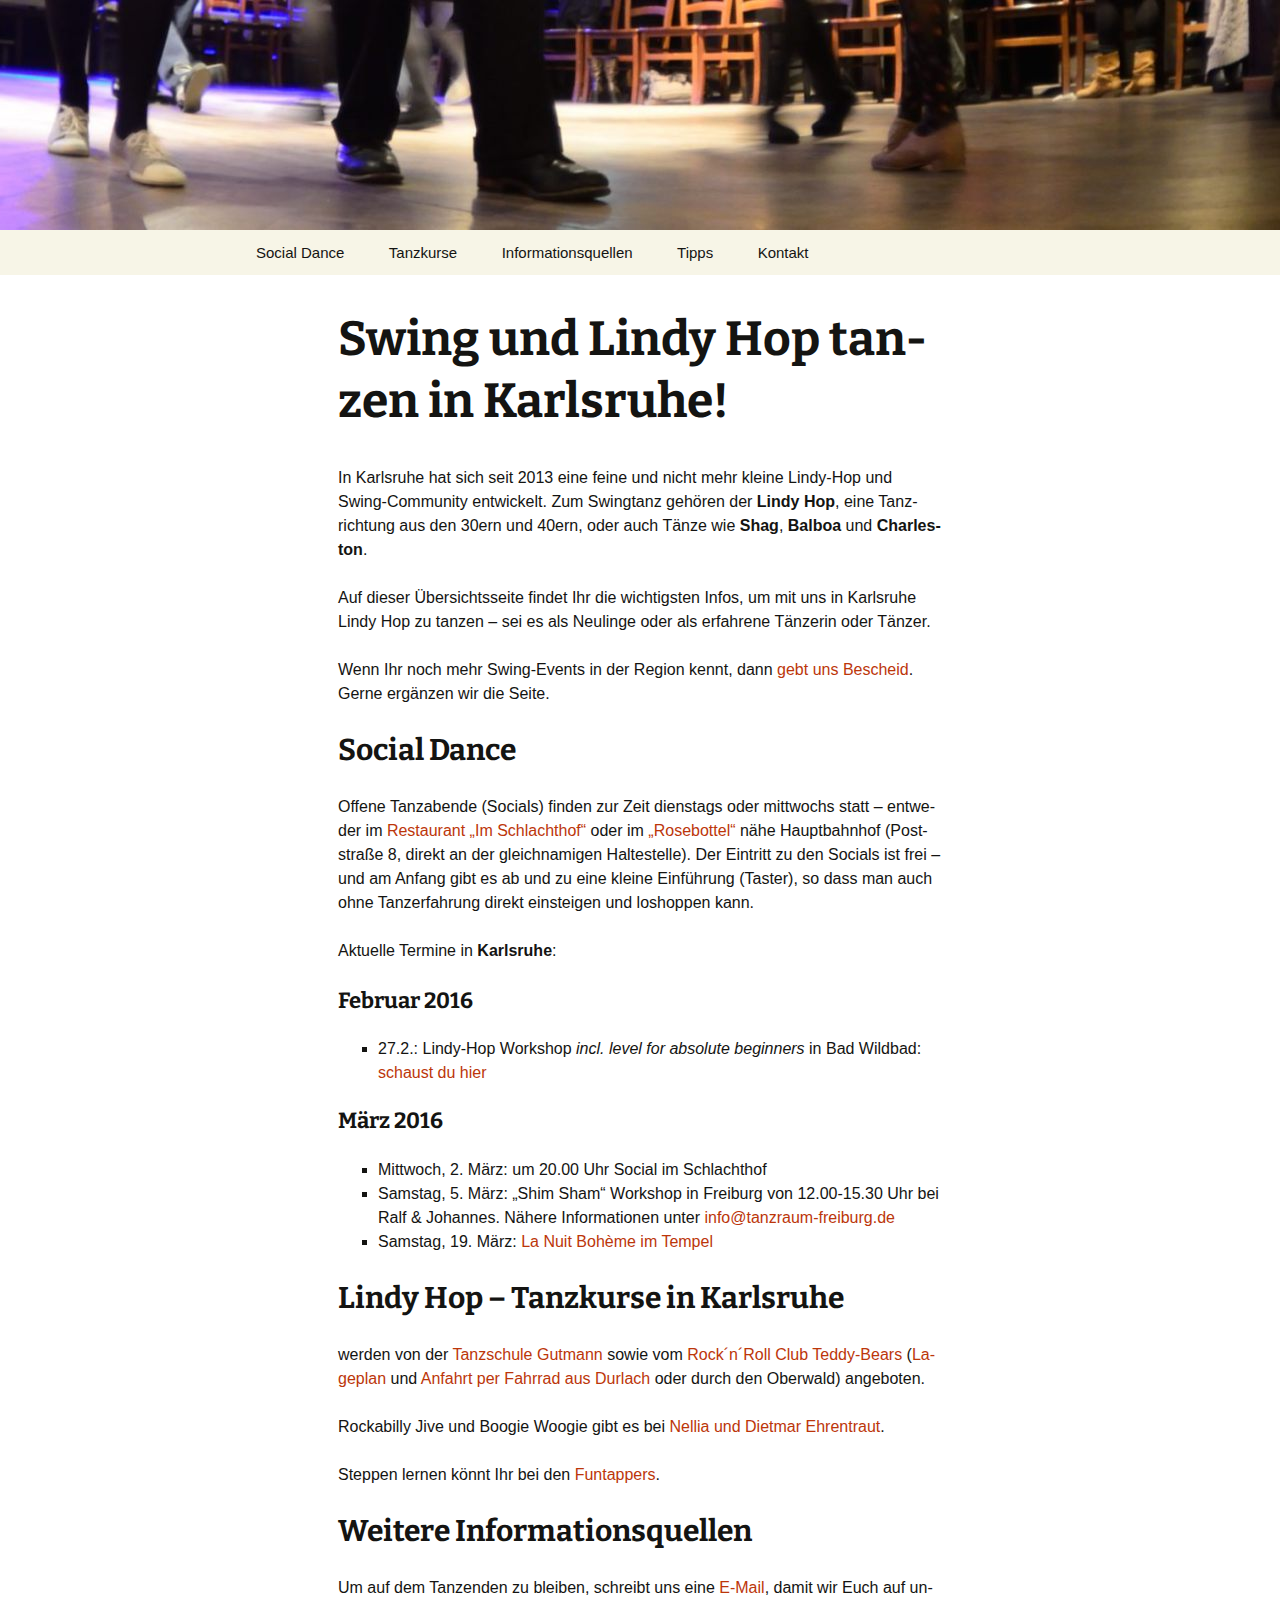
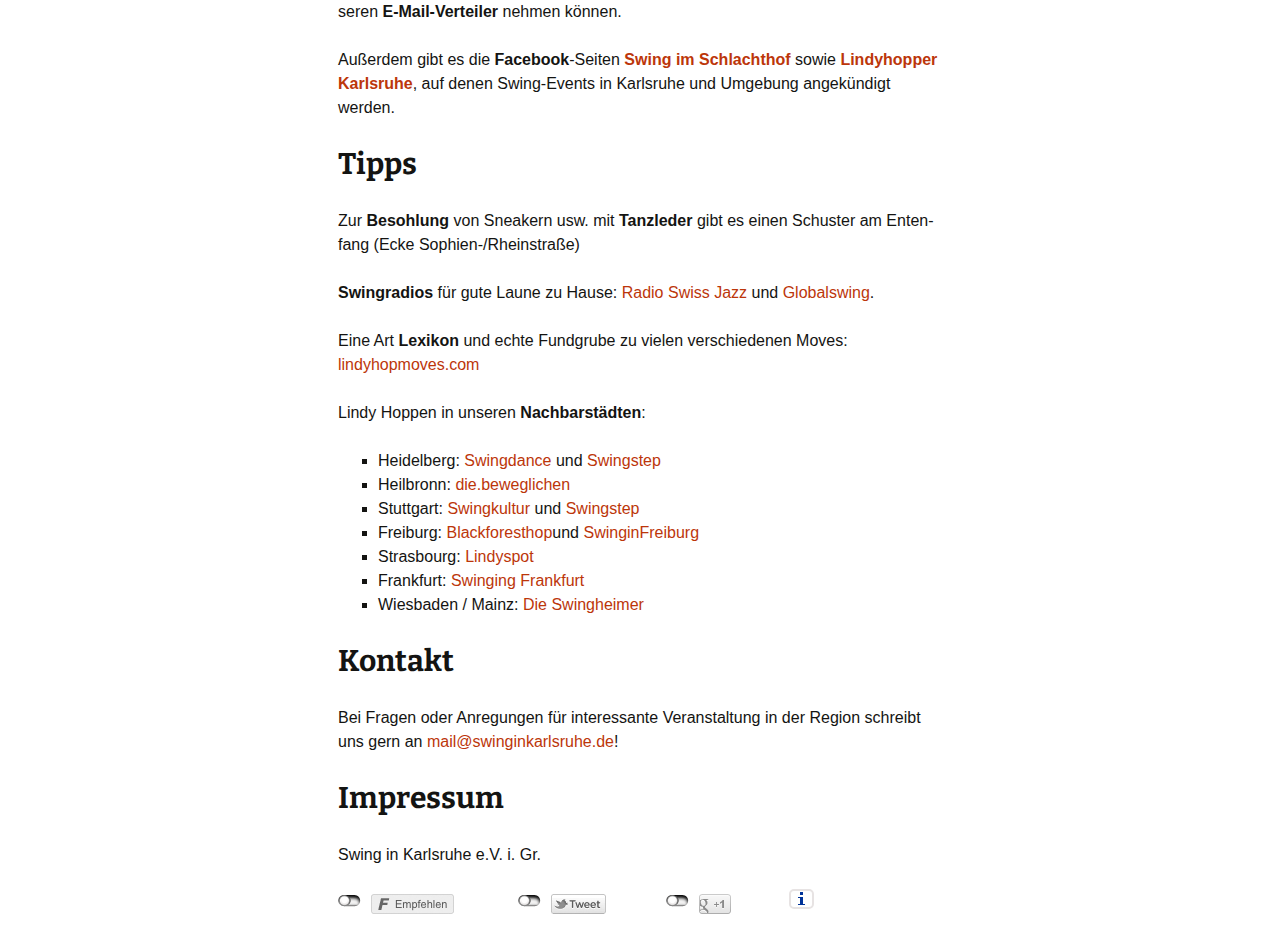
<file: index.html>
<?xml version="1.0"?>
<!DOCTYPE html>
<!--[if IE 7]>
<html class="ie ie7" lang="de-DE">
<![endif]-->
<!--[if IE 8]>
<html class="ie ie8" lang="de-DE">
<![endif]-->
<!--[if !(IE 7) & !(IE 8)]><!-->
<html lang="de-DE">
  <!--<![endif]-->
  <head>
    <!-- <link type="text/css" rel="stylesheet" href="/static/css/banner-styles.css"/> -->
    <link rel="icon" href="favicon.ico" type="image/x-icon"/>
    <meta charset="UTF-8"/>
    <meta name="viewport" content="width=device-width"/>

    <title>Swing in Karlsruhe</title>

    <link href='https://fonts.googleapis.com/css?family=Bitter:700&subset=latin,latin-ext' rel='stylesheet' type='text/css'>

    <link rel="stylesheet" href="style.css" type="text/css" media="all"/>

    <link rel="canonical" href="http://www.swinginkarlsruhe.de/"/>
    <link rel="shortlink" href="http://www.swinginkarlsruhe.de/"/>

    <!-- OpenGraph Tags (added by 2-Click Social Media Buttons) -->
    <meta property="og:site_name" content="Swing in Karlsruhe"/>
    <meta property="og:locale" content="de_DE"/>
    <meta property="og:locale:alternate" content="de_DE"/>
    <meta property="og:type" content="article"/>
    <meta property="og:title" content="Swing und Lindy Hop tanzen in Karlsruhe"/>
    <meta property="og:url" content="http://www.swinginkarlsruhe.de/"/>
    <!-- /OpenGraph Tags -->

    <style type="text/css">
      .site-header {
	      background: url(cropped-HFD_31011.jpg) no-repeat scroll top;
	      background-size: 1600px auto;
      }
      @media (max-width: 767px) {
	      .site-header {
		      background-size: 768px auto;
	      }
      }
      @media (max-width: 359px) {
	      .site-header {
		      background-size: 360px auto;
	      }
      }
	      .site-title,
      .site-description {
	      color: #dddcc1;
      }
    </style>
  </head>
  <body class="home page page-template-default single-author">

    <div id="page" class="hfeed site">
      <header class="site-header" role="banner">
	<a class="home-link" href="http://www.swinginkarlsruhe.de/" title="Swing in Karlsruhe" rel="home">
	  <h2 class="site-description"></h2>
	</a>
	<div id="navbar" class="navbar">
	  <nav id="site-navigation" class="navigation main-navigation" role="navigation">
	    <button class="menu-toggle">Men&#xFC;</button>
	    <a class="screen-reader-text skip-link" href="#content" title="Zum Inhalt springen">Zum Inhalt springen</a>
	    <div>
	      <ul class="nav-menu">
	        <!--
	        <li class="menu-item menu-item-type-custom menu-item-object-custom"><a href="#top">Home</a></li>
		-->
		<li class="menu-item menu-item-type-custom menu-item-object-custom"><a href="#social">Social Dance</a></li>
		<li class="menu-item menu-item-type-custom menu-item-object-custom"><a href="#kurse">Tanzkurse</a></li>
		<li class="menu-item menu-item-type-custom menu-item-object-custom"><a href="#news">Informationsquellen</a></li>
		<li class="menu-item menu-item-type-custom menu-item-object-custom"><a href="#tipps">Tipps</a></li>
		<li class="menu-item menu-item-type-custom menu-item-object-custom"><a href="#kontakt">Kontakt</a></li>
	      </ul>
	    </div>
	  </nav>
	</div>
      </header>

      <div id="main" class="site-main">
	<div id="primary" class="content-area">
          <div class="entry-content">
	    <h1 id="swing-und-lindy-hop-tanzen-in-karlsruhe">Swing und Lindy Hop tanzen in Karlsruhe!</h1>
<p>In Karlsruhe hat sich seit 2013 eine feine und nicht mehr kleine Lindy-Hop und Swing-Community entwickelt. Zum Swingtanz gehören der <strong>Lindy Hop</strong>, eine Tanzrichtung aus den 30ern und 40ern, oder auch Tänze wie <strong>Shag</strong>, <strong>Balboa</strong> und <strong>Charleston</strong>.</p>
<p>Auf dieser Übersichtsseite findet Ihr die wichtigsten Infos, um mit uns in Karlsruhe Lindy Hop zu tanzen – sei es als Neulinge oder als erfahrene Tänzerin oder Tänzer.</p>
<p>Wenn Ihr noch mehr Swing-Events in der Region kennt, dann <script type="text/javascript">
<!--
h='&#x73;&#x77;&#x69;&#110;&#x67;&#x69;&#110;&#x6b;&#x61;&#114;&#108;&#x73;&#114;&#x75;&#104;&#x65;&#46;&#100;&#x65;';a='&#64;';n='&#x6d;&#x61;&#x69;&#108;';e=n+a+h;
document.write('<a h'+'ref'+'="ma'+'ilto'+':'+e+'" clas'+'s="em' + 'ail">'+'&#x67;&#x65;&#98;&#116;&#32;&#x75;&#110;&#x73;&#32;&#66;&#x65;&#x73;&#x63;&#104;&#x65;&#x69;&#100;'+'<\/'+'a'+'>');
// -->
</script><noscript>&#x67;&#x65;&#98;&#116;&#32;&#x75;&#110;&#x73;&#32;&#66;&#x65;&#x73;&#x63;&#104;&#x65;&#x69;&#100;&#32;&#40;&#x6d;&#x61;&#x69;&#108;&#32;&#x61;&#116;&#32;&#x73;&#x77;&#x69;&#110;&#x67;&#x69;&#110;&#x6b;&#x61;&#114;&#108;&#x73;&#114;&#x75;&#104;&#x65;&#32;&#100;&#x6f;&#116;&#32;&#100;&#x65;&#x29;</noscript>. Gerne ergänzen wir die Seite.</p>
<h2 id="social">Social Dance</h2>
<p>Offene Tanzabende (Socials) finden zur Zeit dienstags oder mittwochs statt – entweder im <a href="http://www.imschlachthof.de/">Restaurant „Im Schlachthof“</a> oder im <a href="http://rosebottel.de/">„Rosebottel“</a> nähe Hauptbahnhof (Poststraße 8, direkt an der gleichnamigen Haltestelle). Der Eintritt zu den Socials ist frei – und am Anfang gibt es ab und zu eine kleine Einführung (Taster), so dass man auch ohne Tanzerfahrung direkt einsteigen und loshoppen kann.</p>
<p>Aktuelle Termine in <strong>Karlsruhe</strong>:</p>
<h3 id="februar-2016">Februar 2016</h3>
<ul>
<li>27.2.: Lindy-Hop Workshop <em>incl. level for absolute beginners</em> in Bad Wildbad: <a href="http://www.bad-wild-bad-hop.de/">schaust du hier</a></li>
</ul>
<h3 id="märz-2016">März 2016</h3>
<ul>
<li>Mittwoch, 2. März: um 20.00 Uhr Social im Schlachthof</li>
<li>Samstag, 5. März: „Shim Sham“ Workshop in Freiburg von 12.00-15.30 Uhr bei Ralf &amp; Johannes. Nähere Informationen unter <script type="text/javascript">
<!--
h='&#116;&#x61;&#110;&#122;&#114;&#x61;&#x75;&#x6d;&#x2d;&#102;&#114;&#x65;&#x69;&#98;&#x75;&#114;&#x67;&#46;&#100;&#x65;';a='&#64;';n='&#x69;&#110;&#102;&#x6f;';e=n+a+h;
document.write('<a h'+'ref'+'="ma'+'ilto'+':'+e+'" clas'+'s="em' + 'ail">'+e+'<\/'+'a'+'>');
// -->
</script><noscript>&#x69;&#110;&#102;&#x6f;&#32;&#x61;&#116;&#32;&#116;&#x61;&#110;&#122;&#114;&#x61;&#x75;&#x6d;&#x2d;&#102;&#114;&#x65;&#x69;&#98;&#x75;&#114;&#x67;&#32;&#100;&#x6f;&#116;&#32;&#100;&#x65;</noscript></li>
<li>Samstag, 19. März: <a href="http://www.kulturverein-tempel.de/index.php?id=679">La Nuit Bohème im Tempel</a></li>
</ul>
<h2 id="kurse">Lindy Hop – Tanzkurse in Karlsruhe</h2>
<p>werden von der <a href="http://www.tanzschule-gutmann.de/karlsruhe/tanzkurse/lindyhop">Tanzschule Gutmann</a> sowie vom <a href="https://sites.google.com/site/rocknrollclubteddybears/">Rock´n´Roll Club Teddy-Bears</a> (<a href="Lageplan-Teddybears.jpg">Lageplan</a> und <a href="https://www.google.de/maps/dir/Karlsruhe-Durlach/Oberwaldstadion/@48.9936582,8.440863,15z/data=!4m19!4m18!1m10!1m1!1s0x479708ed00de37c9:0x9da7cfeffb8d9c58!2m2!1d8.462622!2d49.002578!3m4!1m2!1d8.4456409!2d48.9850912!3s0x479708b09e683ba1:0xcfaae45eba762ac9!1m5!1m1!1s0x479708a57c6c1553:0xd1e1ba4e222f14ce!2m2!1d8.439018!2d48.98598!3e1">Anfahrt per Fahrrad aus Durlach</a> oder durch den Oberwald) angeboten.</p>
<p>Rockabilly Jive und Boogie Woogie gibt es bei <a href="http://www.nellia.de/">Nellia und Dietmar Ehrentraut</a>.</p>
<p>Steppen lernen könnt Ihr bei den <a href="http://www.funtappers.de/">Funtappers</a>.</p>
<h2 id="news">Weitere Informationsquellen</h2>
<p>Um auf dem Tanzenden zu bleiben, schreibt uns eine <script type="text/javascript">
<!--
h='&#x73;&#x77;&#x69;&#110;&#x67;&#x69;&#110;&#x6b;&#x61;&#114;&#108;&#x73;&#114;&#x75;&#104;&#x65;&#46;&#100;&#x65;';a='&#64;';n='&#x6d;&#x61;&#x69;&#108;';e=n+a+h;
document.write('<a h'+'ref'+'="ma'+'ilto'+':'+e+'" clas'+'s="em' + 'ail">'+'&#x45;&#x2d;&#x4d;&#x61;&#x69;&#108;'+'<\/'+'a'+'>');
// -->
</script><noscript>&#x45;&#x2d;&#x4d;&#x61;&#x69;&#108;&#32;&#40;&#x6d;&#x61;&#x69;&#108;&#32;&#x61;&#116;&#32;&#x73;&#x77;&#x69;&#110;&#x67;&#x69;&#110;&#x6b;&#x61;&#114;&#108;&#x73;&#114;&#x75;&#104;&#x65;&#32;&#100;&#x6f;&#116;&#32;&#100;&#x65;&#x29;</noscript>, damit wir Euch auf unseren <strong>E-Mail-Verteiler</strong> nehmen können.</p>
<p>Außerdem gibt es die <strong>Facebook</strong>-Seiten <a href="https://www.facebook.com/swingimschlachthof"><strong>Swing im Schlachthof</strong></a> sowie <a href="https://www.facebook.com/groups/352902798145785/"><strong>Lindyhopper Karlsruhe</strong></a>, auf denen Swing-Events in Karlsruhe und Umgebung angekündigt werden.</p>
<h2 id="tipps">Tipps</h2>
<p>Zur <strong>Besohlung</strong> von Sneakern usw. mit <strong>Tanzleder</strong> gibt es einen Schuster am Entenfang (Ecke Sophien-/Rheinstraße)</p>
<p><strong>Swingradios</strong> für gute Laune zu Hause: <a href="http://www.radioswissjazz.ch/de">Radio Swiss Jazz</a> und <a href="/http://www.gsb.fm/">Globalswing</a>.</p>
<p>Eine Art <strong>Lexikon</strong> und echte Fundgrube zu vielen verschiedenen Moves: <a href="http://lindyhopmoves.com/" title="Lindy-Lexikon">lindyhopmoves.com</a></p>
<p>Lindy Hoppen in unseren <strong>Nachbarstädten</strong>:</p>
<ul>
<li>Heidelberg: <a href="http://www.swingdance-heidelberg.de/kalender/">Swingdance</a> und <a href="http://swingstep.com/heidelberg/kalender/">Swingstep</a></li>
<li>Heilbronn: <a href="https://www.facebook.com/die.beweglichen">die.beweglichen</a></li>
<li>Stuttgart: <a href="http://www.swingkultur.de/kalender.html">Swingkultur</a> und <a href="http://swingstep.com/stuttgart/kalender/">Swingstep</a></li>
<li>Freiburg: <a href="http://blackforesthop.com/">Blackforesthop</a>und <a href="http://www.swinginfreiburg.de/">SwinginFreiburg</a></li>
<li>Strasbourg: <a href="http://lindyspot.fr/">Lindyspot</a></li>
<li>Frankfurt: <a href="http://www.swinging-frankfurt.de/">Swinging Frankfurt</a></li>
<li>Wiesbaden / Mainz: <a href="http://www.swinginwiesbaden.de/">Die Swingheimer</a></li>
</ul>
<h2 id="kontakt">Kontakt</h2>
<p>Bei Fragen oder Anregungen für interessante Veranstaltung in der Region schreibt uns gern an <script type="text/javascript">
<!--
h='&#x73;&#x77;&#x69;&#110;&#x67;&#x69;&#110;&#x6b;&#x61;&#114;&#108;&#x73;&#114;&#x75;&#104;&#x65;&#46;&#100;&#x65;';a='&#64;';n='&#x6d;&#x61;&#x69;&#108;';e=n+a+h;
document.write('<a h'+'ref'+'="ma'+'ilto'+':'+e+'" clas'+'s="em' + 'ail">'+e+'<\/'+'a'+'>');
// -->
</script><noscript>&#x6d;&#x61;&#x69;&#108;&#32;&#x61;&#116;&#32;&#x73;&#x77;&#x69;&#110;&#x67;&#x69;&#110;&#x6b;&#x61;&#114;&#108;&#x73;&#114;&#x75;&#104;&#x65;&#32;&#100;&#x6f;&#116;&#32;&#100;&#x65;</noscript>!</p>
<h2 id="impressum">Impressum</h2>
<p>Swing in Karlsruhe e.V. i. Gr.</p>

	    
	    <div id="socialshareprivacy"/>
	  </div>
        </div>
      </div>
    </div>

    <script type="text/javascript" src="https://code.jquery.com/jquery-1.12.1.min.js"></script>
    <script type='text/javascript' src='functions.js'></script>

    <script type="text/javascript" src="socialshareprivacy/jquery.socialshareprivacy.js"></script>
    <script type="text/javascript">
      jQuery(document).ready(function($){
	if($('#socialshareprivacy').length > 0){
	  $('#socialshareprivacy').socialSharePrivacy({
	    "css_path"  : "socialshareprivacy/socialshareprivacy.css",
	    "lang_path" : "socialshareprivacy/lang/",
	    "language"  : "de"
	  });
	}
      });
    </script>
  </body>
</html>
</file>
<file: style.css>
/*
Theme Name: Twenty Thirteen
Theme URI: https://wordpress.org/themes/twentythirteen/
Author: the WordPress team
Author URI: https://wordpress.org/
Description: The 2013 theme for WordPress takes us back to the blog, featuring a full range of post formats, each displayed beautifully in their own unique way. Design details abound, starting with a vibrant color scheme and matching header images, beautiful typography and icons, and a flexible layout that looks great on any device, big or small.
Version: 1.7
License: GNU General Public License v2 or later
License URI: http://www.gnu.org/licenses/gpl-2.0.html
Tags: black, brown, orange, tan, white, yellow, light, one-column, two-columns, right-sidebar, fluid-layout, responsive-layout, custom-header, custom-menu, editor-style, featured-images, microformats, post-formats, rtl-language-support, sticky-post, translation-ready, accessibility-ready
Text Domain: twentythirteen

This theme, like WordPress, is licensed under the GPL.
Use it to make something cool, have fun, and share what you've learned with others.
*/


/**
 * Table of Contents:
 *
 * 1.0 - Reset
 * 2.0 - Repeatable Patterns
 * 3.0 - Basic Structure
 * 4.0 - Header
 *   4.1 - Site Header
 *   4.2 - Navigation
 * 5.0 - Content
 *   5.1 - Entry Header
 *   5.2 - Entry Meta
 *   5.3 - Entry Content
 *   5.4 - Galleries
 *   5.5 - Post Formats
 *   5.6 - Attachments
 *   5.7 - Post/Paging Navigation
 *   5.8 - Author Bio
 *   5.9 - Archives
 *   5.10 - Search Results/No posts
 *   5.11 - 404
 *   5.12 - Comments
 *   5.13 - Multisite
 * 6.0 - Sidebar
 *   6.1 - Widgets
 * 7.0 - Footer
 * 8.0 - Media Queries
 * 9.0 - Print
 * ----------------------------------------------------------------------------
 */


/**
 * 1.0 Reset
 *
 * Modified from Normalize.css to provide cross-browser consistency and a smart
 * default styling of HTML elements.
 *
 * @see http://git.io/normalize
 * ----------------------------------------------------------------------------
 */

* {
	-webkit-box-sizing: border-box;
	-moz-box-sizing:    border-box;
	box-sizing:         border-box;
}

article,
aside,
details,
figcaption,
figure,
footer,
header,
nav,
section,
summary {
	display: block;
}

audio,
canvas,
video {
	display: inline-block;
}

audio:not([controls]) {
	display: none;
	height: 0;
}

[hidden] {
	display: none;
}

html {
	font-size: 100%;
	overflow-y: scroll;
	-webkit-text-size-adjust: 100%;
	-ms-text-size-adjust: 100%;
}

html,
button,
input,
select,
textarea {
	font-family: "Source Sans Pro", Helvetica, sans-serif;
}

body {
	color: #141412;
	line-height: 1.5;
	margin: 0;
}

a {
	color: #ca3c08;
	text-decoration: none;
}

a:visited {
	color: #ac0404;
}

a:focus {
	outline: thin dotted;
}

a:active,
a:hover {
	color: #ea9629;
	outline: 0;
}

a:hover {
	text-decoration: underline;
}

h1,
h2,
h3,
h4,
h5,
h6 {
	clear: both;
	font-family: Bitter, Georgia, serif;
	line-height: 1.3;
}

h1 {
	font-size: 48px;
	margin: 33px 0;
}

h2 {
	font-size: 30px;
	margin: 25px 0;
}

h3 {
	font-size: 22px;
	margin: 22px 0;
}

h4 {
	font-size: 20px;
	margin: 25px 0;
}

h5 {
	font-size: 18px;
	margin: 30px 0;
}

h6 {
	font-size: 16px;
	margin: 36px 0;
}

address {
	font-style: italic;
	margin: 0 0 24px;
}

abbr[title] {
	border-bottom: 1px dotted;
}

b,
strong {
	font-weight: bold;
}

dfn {
	font-style: italic;
}

mark {
	background: #ff0;
	color: #000;
}

p {
	margin: 0 0 24px;
}

code,
kbd,
pre,
samp {
	font-family: monospace, serif;
	font-size: 14px;
	-webkit-hyphens: none;
	-moz-hyphens:    none;
	-ms-hyphens:     none;
	hyphens:         none;
}

pre {
	background: #f5f5f5;
	color: #666;
	font-family: monospace;
	font-size: 14px;
	margin: 20px 0;
	overflow: auto;
	padding: 20px;
	white-space: pre;
	white-space: pre-wrap;
	word-wrap: break-word;
}

blockquote,
q {
	-webkit-hyphens: none;
	-moz-hyphens:    none;
	-ms-hyphens:     none;
	hyphens:         none;
	quotes: none;
}

blockquote:before,
blockquote:after,
q:before,
q:after {
	content: "";
	content: none;
}

blockquote {
	font-size: 18px;
	font-style: italic;
	font-weight: 300;
	margin: 24px 40px;
}

blockquote blockquote {
	margin-right: 0;
}

blockquote cite,
blockquote small {
	font-size: 14px;
	font-weight: normal;
	text-transform: uppercase;
}

blockquote em,
blockquote i {
	font-style: normal;
	font-weight: 300;
}

blockquote strong,
blockquote b {
	font-weight: 400;
}

small {
	font-size: smaller;
}

sub,
sup {
	font-size: 75%;
	line-height: 0;
	position: relative;
	vertical-align: baseline;
}

sup {
	top: -0.5em;
}

sub {
	bottom: -0.25em;
}

dl {
	margin: 0 20px;
}

dt {
	font-weight: bold;
}

dd {
	margin: 0 0 20px;
}

menu,
ol,
ul {
	margin: 16px 0;
	padding: 0 0 0 40px;
}

ul {
	list-style-type: square;
}

nav ul,
nav ol {
	list-style: none;
	list-style-image: none;
}

li > ul,
li > ol {
	margin: 0;
}

img {
	-ms-interpolation-mode: bicubic;
	border: 0;
	vertical-align: middle;
}

svg:not(:root) {
	overflow: hidden;
}

figure {
	margin: 0;
}

form {
	margin: 0;
}

fieldset {
	border: 1px solid #c0c0c0;
	margin: 0 2px;
	padding: 0.35em 0.625em 0.75em;
}

legend {
	border: 0;
	padding: 0;
	white-space: normal;
}

button,
input,
select,
textarea {
	font-size: 100%;
	margin: 0;
	max-width: 100%;
	vertical-align: baseline;
}

button,
input {
	line-height: normal;
}

button,
html input[type="button"],
input[type="reset"],
input[type="submit"] {
	-webkit-appearance: button;
	cursor: pointer;
}

button[disabled],
input[disabled] {
	cursor: default;
}

input[type="checkbox"],
input[type="radio"] {
	padding: 0;
}

input[type="search"] {
	-webkit-appearance: textfield;
	padding-right: 2px; /* Don't cut off the webkit search cancel button */
	width: 270px;
}

input[type="search"]::-webkit-search-decoration {
	-webkit-appearance: none;
}

button::-moz-focus-inner,
input::-moz-focus-inner {
	border: 0;
	padding: 0;
}

textarea {
	overflow: auto;
	vertical-align: top;
}

table {
	border-bottom: 1px solid #ededed;
	border-collapse: collapse;
	border-spacing: 0;
	font-size: 14px;
	line-height: 2;
	margin: 0 0 20px;
	width: 100%;
}

caption,
th,
td {
	font-weight: normal;
	text-align: left;
}

caption {
	font-size: 16px;
	margin: 20px 0;
}

th {
	font-weight: bold;
	text-transform: uppercase;
}

td {
	border-top: 1px solid #ededed;
	padding: 6px 10px 6px 0;
}

del {
	color: #333;
}

ins {
	background: #fff9c0;
	text-decoration: none;
}

hr {
	background: url(/web/20160226230301/http://www.swinginkarlsruhe.de/wp-content/themes/twentythirteen/images/dotted-line.png) repeat center top;
	background-size: 4px 4px;
	border: 0;
	height: 1px;
	margin: 0 0 24px;
}


/**
 * 2.0 Repeatable Patterns
 * ----------------------------------------------------------------------------
 */

.genericon:before,
.menu-toggle:after,
.featured-post:before,
.date a:before,
.entry-meta .author a:before,
.format-audio .entry-content:before,
.comments-link a:before,
.tags-links a:first-child:before,
.categories-links a:first-child:before,
.edit-link a:before,
.attachment .entry-title:before,
.attachment-meta:before,
.attachment-meta a:before,
.comment-awaiting-moderation:before,
.comment-reply-link:before,
.comment-reply-login:before,
.comment-reply-title small a:before,
.bypostauthor > .comment-body .fn:before,
.error404 .page-title:before {
	-webkit-font-smoothing: antialiased;
	display: inline-block;
	font: normal 16px/1 Genericons;
	vertical-align: text-bottom;
}

/* Clearing floats */
.clear:after,
.attachment .entry-header:after,
.site-footer .widget-area:after,
.entry-content:after,
.page-content:after,
.navigation:after,
.nav-links:after,
.gallery:after,
.comment-form-author:after,
.comment-form-email:after,
.comment-form-url:after,
.comment-body:after {
	clear: both;
}

.clear:before,
.clear:after,
.attachment .entry-header:before,
.attachment .entry-header:after,
.site-footer .widget-area:before,
.site-footer .widget-area:after,
.entry-content:before,
.entry-content:after,
.page-content:before,
.page-content:after,
.navigation:before,
.navigation:after,
.nav-links:before,
.nav-links:after,
.gallery:before,
.gallery:after,
.comment-form-author:before,
.comment-form-author:after,
.comment-form-email:before,
.comment-form-email:after,
.comment-form-url:before,
.comment-form-url:after,
.comment-body:before,
.comment-body:after {
	content: "";
	display: table;
}

/* Assistive text */
.screen-reader-text {
	clip: rect(1px, 1px, 1px, 1px);
	overflow: hidden;
	position: absolute !important;
	height: 1px;
	width: 1px;
}

.screen-reader-text:focus {
	background-color: #f1f1f1;
	border-radius: 3px;
	box-shadow: 0 0 2px 2px rgba(0, 0, 0, 0.6);
	clip: auto !important;
	color: #21759b;
	display: block;
	font-size: 14px;
	font-weight: bold;
	height: auto;
	line-height: normal;
	padding: 15px 23px 14px;
	position: absolute;
	left: 5px;
	top: 5px;
	text-decoration: none;
	width: auto;
	z-index: 100000; /* Above WP toolbar */
}

/* Form fields, general styles first. */
button,
input,
textarea {
	border: 2px solid #d4d0ba;
	font-family: inherit;
	padding: 5px;
}

input,
textarea {
	color: #141412;
}

input:focus,
textarea:focus {
	border: 2px solid #c3c0ab;
	outline: 0;
}

/* Buttons */
button,
input[type="submit"],
input[type="button"],
input[type="reset"] {
	background: #e05d22; /* Old browsers */
	background: -webkit-linear-gradient(top, #e05d22 0%, #d94412 100%); /* Chrome 10+, Safari 5.1+ */
	background:   linear-gradient(to bottom, #e05d22 0%, #d94412 100%); /* W3C */
	border: none;
	border-bottom: 3px solid #b93207;
	border-radius: 2px;
	color: #fff;
	display: inline-block;
	padding: 11px 24px 10px;
	text-decoration: none;
}

button:hover,
button:focus,
input[type="submit"]:hover,
input[type="button"]:hover,
input[type="reset"]:hover,
input[type="submit"]:focus,
input[type="button"]:focus,
input[type="reset"]:focus {
	background: #ed6a31; /* Old browsers */
	background: -webkit-linear-gradient(top, #ed6a31 0%, #e55627 100%); /* Chrome 10+, Safari 5.1+ */
	background:   linear-gradient(to bottom, #ed6a31 0%, #e55627 100%); /* W3C */
	outline: none;
}

button:active,
input[type="submit"]:active,
input[type="button"]:active,
input[type="reset"]:active {
	background: #d94412; /* Old browsers */
	background: -webkit-linear-gradient(top, #d94412 0%, #e05d22 100%); /* Chrome 10+, Safari 5.1+ */
	background:   linear-gradient(to bottom, #d94412 0%, #e05d22 100%); /* W3C */
	border: none;
	border-top: 3px solid #b93207;
	padding: 10px 24px 11px;
}

.post-password-required input[type="submit"] {
	padding: 7px 24px 4px;
	vertical-align: bottom;
}

.post-password-required input[type="submit"]:active {
	padding: 5px 24px 6px;
}

/* Placeholder text color -- selectors need to be separate to work. */
::-webkit-input-placeholder {
	color: #7d7b6d;
}

:-moz-placeholder {
	color: #7d7b6d;
}

::-moz-placeholder {
	color: #7d7b6d;
}

:-ms-input-placeholder {
	color: #7d7b6d;
}

/*
 * Responsive images
 *
 * Fluid images for posts, comments, and widgets
 */
.entry-content img,
.entry-summary img,
.comment-content img,
.widget img,
.wp-caption {
	max-width: 100%;
}

/* Make sure images with WordPress-added height and width attributes are scaled correctly. */
.entry-content img,
.entry-summary img,
.comment-content img[height],
img[class*="align"],
img[class*="wp-image-"],
img[class*="attachment-"] {
	height: auto;
}

img.size-full,
img.size-large,
img.wp-post-image {
	height: auto;
	max-width: 100%;
}

/* Make sure videos and embeds fit their containers. */
embed,
iframe,
object,
video {
	max-width: 100%;
}

/* Override the Twitter embed fixed width. */
.entry-content .twitter-tweet-rendered {
	max-width: 100% !important;
}

/* Images */
.alignleft {
	float: left;
}

.alignright {
	float: right;
}

.aligncenter {
	display: block;
	margin-left: auto;
	margin-right: auto;
}

figure.wp-caption.alignleft,
img.alignleft {
	margin: 5px 20px 5px 0;
}

.wp-caption.alignleft {
	margin: 5px 10px 5px 0;
}

figure.wp-caption.alignright,
img.alignright {
	margin: 5px 0 5px 20px;
}

.wp-caption.alignright {
	margin: 5px 0 5px 10px;
}

img.aligncenter {
	margin: 5px auto;
}

img.alignnone {
	margin: 5px 0;
}

.wp-caption .wp-caption-text,
.entry-caption,
.gallery-caption {
	color: #220e10;
	font-size: 18px;
	font-style: italic;
	font-weight: 300;
	margin: 0 0 24px;
}

div.wp-caption.alignright img[class*="wp-image-"] {
	float: right;
}

div.wp-caption.alignright .wp-caption-text {
	padding-left: 10px;
}

img.wp-smiley,
.rsswidget img {
	border: 0;
	border-radius: 0;
	box-shadow: none;
	margin-bottom: 0;
	margin-top: 0;
	padding: 0;
}

.wp-caption.alignleft + ul,
.wp-caption.alignleft + ol {
	list-style-position: inside;
}


/**
 * 3.0 Basic Structure
 * ----------------------------------------------------------------------------
 */

.site {
	background-color: #fff;
	border-left: 1px solid #f2f2f2;
	border-right: 1px solid #f2f2f2;
	margin: 0 auto;
	max-width: 1600px;
	width: 100%;
}

.site-main {
	position: relative;
}

.site-main .sidebar-container {
	height: 0;
	position: absolute;
	top: 40px;
	width: 100%;
	z-index: 1;
}

.site-main .sidebar-inner {
	margin: 0 auto;
	max-width: 1040px;
}


/**
 * 4.0 Header
 * ----------------------------------------------------------------------------
 */

/**
 * 4.1 Site Header
 * ----------------------------------------------------------------------------
 */

.site-header {
	position: relative;
}

.site-header .home-link {
	color: #141412;
	display: block;
	margin: 0 auto;
	max-width: 1080px;
	min-height: 230px;
	padding: 0 20px;
	text-decoration: none;
	width: 100%;
}

.site-header .site-title:hover {
	text-decoration: underline;
}

.site-title {
	font-size: 60px;
	font-weight: bold;
	line-height: 1;
	margin: 0;
	padding: 58px 0 10px;
}

.site-description {
	font: 300 italic 24px "Source Sans Pro", Helvetica, sans-serif;
	margin: 0;
}


/**
 * 4.2 Navigation
 * ----------------------------------------------------------------------------
 */

.main-navigation {
	clear: both;
	margin: 0 auto;
	/* max-width: 1080px; */
	max-width: 808px;
	min-height: 45px;
	position: relative;
}

ul.nav-menu,
div.nav-menu > ul {
	margin: 0;
	padding: 0 40px 0 0;
}

.nav-menu li {
	display: inline-block;
	position: relative;
}

.nav-menu li a {
	color: #141412;
	display: block;
	font-size: 15px;
	line-height: 1;
	padding: 15px 20px;
	text-decoration: none;
}

.nav-menu li:hover > a,
.nav-menu li a:hover,
.nav-menu li:focus > a,
.nav-menu li a:focus {
	background-color: #220e10;
	color: #fff;
}

.nav-menu .sub-menu,
.nav-menu .children {
	background-color: #220e10;
	border: 2px solid #f7f5e7;
	border-top: 0;
	padding: 0;
	position: absolute;
	left: -2px;
	z-index: 99999;
	height: 1px;
	width: 1px;
	overflow: hidden;
	clip: rect(1px, 1px, 1px, 1px);
}

.nav-menu .sub-menu ul,
.nav-menu .children ul {
	border-left: 0;
	left: 100%;
	top: 0;
}

ul.nav-menu ul a,
.nav-menu ul ul a {
	color: #fff;
	margin: 0;
	width: 200px;
}

ul.nav-menu ul a:hover,
.nav-menu ul ul a:hover,
ul.nav-menu ul a:focus,
.nav-menu ul ul a:focus {
	background-color: #db572f;
}

ul.nav-menu li:hover > ul,
.nav-menu ul li:hover > ul,
ul.nav-menu .focus > ul,
.nav-menu .focus > ul {
	clip: inherit;
	overflow: inherit;
	height: inherit;
	width: inherit;
}

.nav-menu .current_page_item > a,
.nav-menu .current_page_ancestor > a,
.nav-menu .current-menu-item > a,
.nav-menu .current-menu-ancestor > a {
	color: #bc360a;
	font-style: italic;
}

.menu-toggle {
	display: none;
}

/* Navbar */
.navbar {
	background-color: #f7f5e7;
	margin: 0 auto;
	max-width: 1600px;
	width: 100%;
}

.site-header .search-form {
	position: absolute;
	right: 20px;
	top: 1px;
}

.site-header .search-field {
	background-color: transparent;
	background-image: url(/web/20160226230301/http://www.swinginkarlsruhe.de/wp-content/themes/twentythirteen/images/search-icon.png);
	background-position: 5px center;
	background-repeat: no-repeat;
	background-size: 24px 24px;
	border: none;
	cursor: pointer;
	height: 37px;
	margin: 3px 0;
	padding: 0 0 0 34px;
	position: relative;
	-webkit-transition: width 400ms ease, background 400ms ease;
	transition:         width 400ms ease, background 400ms ease;
	width: 1px;
}

.site-header .search-field:focus {
	background-color: #fff;
	border: 2px solid #c3c0ab;
	cursor: text;
	outline: 0;
	width: 230px;
}


/**
 * 5.0 Content
 * ----------------------------------------------------------------------------
 */

.hentry {
	padding: 40px 0;
}

.entry-header,
.entry-content,
.entry-summary,
.entry-meta {
	margin: 0 auto;
	max-width: 604px;
	width: 100%;
}

.sidebar .entry-header,
.sidebar .entry-content,
.sidebar .entry-summary,
.sidebar .entry-meta {
	max-width: 1040px;
	padding: 0 376px 0 60px;
}


/**
 * 5.1 Entry Header
 * ----------------------------------------------------------------------------
 */

.sidebar .entry-header .entry-meta {
	padding: 0;
}

.entry-thumbnail img {
	display: block;
	margin: 0 auto 10px;
}

.entry-header {
	margin-bottom: 30px;
}

.entry-title {
	font-weight: normal;
	margin: 0 0 5px;
}

.entry-title a {
	color: #141412;
}

.entry-title a:hover {
	color: #ea9629;
}


/**
 * 5.2 Entry Meta
 * ----------------------------------------------------------------------------
 */

.entry-meta {
	clear: both;
	font-size: 14px;
}

.entry-meta a {
	color: #bc360a;
}

.entry-meta a:hover {
	color: #bc360a;
}

.entry-meta > span {
	margin-right: 20px;
}

.entry-meta > span:last-child {
	margin-right: 0;
}

.featured-post:before {
	content: "\f308";
	margin-right: 2px;
}

.entry-meta .date a:before {
	content: "\f303";
}

.comments-link a:before {
	content: "\f300";
	margin-right: 2px;
	position: relative;
	top: -1px;
}

.entry-meta .author a:before {
	content: "\f304";
	position: relative;
	top: -1px;
}

.categories-links a:first-child:before {
	content: "\f301";
}

.tags-links a:first-child:before {
	content: "\f302";
	position: relative;
	top: -1px;
}

.edit-link a:before {
	content: "\f411";
	position: relative;
	top: -1px;
}

.single-author .entry-meta .author,
.sticky.format-standard .entry-meta .date,
.sticky.format-audio .entry-meta .date,
.sticky.format-chat .entry-meta .date,
.sticky.format-image .entry-meta .date,
.sticky.format-gallery .entry-meta .date {
	display: none;
}


/**
 * 5.3 Entry Content
 * ----------------------------------------------------------------------------
 */

.entry-content {
	-webkit-hyphens: auto;
	-moz-hyphens:    auto;
	-ms-hyphens:     auto;
	hyphens:         auto;
	word-wrap: break-word;
}

.entry-content a,
.comment-content a {
	color: #bc360a;
}

.entry-content a:hover,
.comment-content a:hover {
	color: #ea9629;
}

.entry-content .more-link {
	white-space: nowrap;
}

.entry-content blockquote {
	font-size: 24px;
}

.entry-content blockquote cite,
.entry-content blockquote small {
	font-size: 16px;
}

.entry-content img.alignleft,
.entry-content .wp-caption.alignleft {
	margin-left: -60px;
}

.entry-content img.alignright,
.entry-content .wp-caption.alignright {
	margin-right: -60px;
}

footer.entry-meta {
	margin-top: 24px;
}

.format-standard footer.entry-meta {
	margin-top: 0;
}

/* Page links */
.page-links {
	clear: both;
	font-size: 16px;
	font-style: italic;
	font-weight: normal;
	line-height: 2.2;
	margin: 20px 0;
	text-transform: uppercase;
}

.page-links a,
.page-links > span {
	background: #fff;
	border: 1px solid #fff;
	padding: 5px 10px;
	text-decoration: none;
}

.format-status .entry-content .page-links a,
.format-gallery .entry-content .page-links a,
.format-chat .entry-content .page-links a,
.format-quote .entry-content .page-links a,
.page-links a {
	background: #e63f2a;
	border: 1px solid #e63f2a;
	color: #fff;
}

.format-gallery .entry-content .page-links a:hover,
.format-audio .entry-content .page-links a:hover,
.format-status .entry-content .page-links a:hover,
.format-video .entry-content .page-links a:hover,
.format-chat .entry-content .page-links a:hover,
.format-quote .entry-content .page-links a:hover,
.page-links a:hover {
	background: #fff;
	color: #e63f2a;
}

.format-status .entry-content .page-links > span,
.format-quote .entry-content .page-links > span {
	background: none;
}

.page-links .page-links-title {
	background: transparent;
	border: none;
	margin-right: 20px;
	padding: 0;
}

/* Mediaelements */
.hentry .mejs-mediaelement,
.hentry .mejs-container .mejs-controls {
	background: #220e10;
}

.hentry .mejs-controls .mejs-time-rail .mejs-time-loaded,
.hentry .mejs-controls .mejs-horizontal-volume-slider .mejs-horizontal-volume-current {
	background: #fff;
}

.hentry .mejs-controls .mejs-time-rail .mejs-time-current {
	background: #ea9629;
}

.hentry .mejs-controls .mejs-time-rail .mejs-time-total,
.hentry .mejs-controls .mejs-horizontal-volume-slider .mejs-horizontal-volume-total {
	background: #595959;
}

.hentry .mejs-controls .mejs-time-rail span,
.hentry .mejs-controls .mejs-horizontal-volume-slider .mejs-horizontal-volume-total,
.hentry .mejs-controls .mejs-horizontal-volume-slider .mejs-horizontal-volume-current {
	border-radius: 0;
}


/**
 * 5.4 Galleries
 * ----------------------------------------------------------------------------
 */

.gallery {
	margin-bottom: 20px;
	margin-left: -4px;
}

.gallery-item {
	float: left;
	margin: 0 4px 4px 0;
	overflow: hidden;
	position: relative;
}

.gallery-columns-1.gallery-size-medium,
.gallery-columns-1.gallery-size-thumbnail,
.gallery-columns-2.gallery-size-thumbnail,
.gallery-columns-3.gallery-size-thumbnail {
	display: table;
	margin: 0 auto 20px;
}

.gallery-columns-1 .gallery-item,
.gallery-columns-2 .gallery-item,
.gallery-columns-3 .gallery-item {
	text-align: center;
}

.gallery-columns-4 .gallery-item {
	max-width: 23%;
	max-width: -webkit-calc(25% - 4px);
	max-width:         calc(25% - 4px);
}

.gallery-columns-5 .gallery-item {
	max-width: 19%;
	max-width: -webkit-calc(20% - 4px);
	max-width:         calc(20% - 4px);
}

.gallery-columns-6 .gallery-item {
	max-width: 15%;
	max-width: -webkit-calc(16.7% - 4px);
	max-width:         calc(16.7% - 4px);
}

.gallery-columns-7 .gallery-item {
	max-width: 13%;
	max-width: -webkit-calc(14.28% - 4px);
	max-width:         calc(14.28% - 4px);
}

.gallery-columns-8 .gallery-item {
	max-width: 11%;
	max-width: -webkit-calc(12.5% - 4px);
	max-width:         calc(12.5% - 4px);
}

.gallery-columns-9 .gallery-item {
	max-width: 9%;
	max-width: -webkit-calc(11.1% - 4px);
	max-width:         calc(11.1% - 4px);
}

.gallery-columns-1 .gallery-item:nth-of-type(1n),
.gallery-columns-2 .gallery-item:nth-of-type(2n),
.gallery-columns-3 .gallery-item:nth-of-type(3n),
.gallery-columns-4 .gallery-item:nth-of-type(4n),
.gallery-columns-5 .gallery-item:nth-of-type(5n),
.gallery-columns-6 .gallery-item:nth-of-type(6n),
.gallery-columns-7 .gallery-item:nth-of-type(7n),
.gallery-columns-8 .gallery-item:nth-of-type(8n),
.gallery-columns-9 .gallery-item:nth-of-type(9n) {
	margin-right: 0;
}

.gallery-columns-1.gallery-size-medium figure.gallery-item:nth-of-type(1n+1),
.gallery-columns-1.gallery-size-thumbnail figure.gallery-item:nth-of-type(1n+1),
.gallery-columns-2.gallery-size-thumbnail figure.gallery-item:nth-of-type(2n+1),
.gallery-columns-3.gallery-size-thumbnail figure.gallery-item:nth-of-type(3n+1) {
	clear: left;
}

.gallery-caption {
	background-color: rgba(0, 0, 0, 0.7);
	box-sizing: border-box;
	color: #fff;
	font-size: 14px;
	line-height: 1.3;
	margin: 0;
	max-height: 50%;
	opacity: 0;
	padding: 2px 8px;
	position: absolute;
	bottom: 0;
	left: 0;
	text-align: left;
	-webkit-transition: opacity 400ms ease;
	transition:         opacity 400ms ease;
	width: 100%;
}

.gallery-caption:before {
	box-shadow: 0 -10px 15px #000 inset;
	content: "";
	height: 100%;
	min-height: 49px;
	position: absolute;
	left: 0;
	top: 0;
	width: 100%;
}

.gallery-item:hover .gallery-caption {
	opacity: 1;
}

.gallery-columns-7 .gallery-caption,
.gallery-columns-8 .gallery-caption,
.gallery-columns-9 .gallery-caption {
	display: none;
}


/**
 * 5.5 Post Formats
 * ----------------------------------------------------------------------------
 */

/* Aside */
.format-aside {
	background-color: #f7f5e7;
}

.blog .format-aside:first-of-type,
.single .format-aside:first-of-type,
.format-aside + .format-aside,
.format-aside + .format-link,
.format-link + .format-aside {
	box-shadow: inset 0 2px 2px rgba(173, 165, 105, 0.2);
}

.format-aside .entry-meta {
	margin-top: 0;
}

.format-aside blockquote {
	font-size: 100%;
	font-weight: normal;
}

.format-aside cite {
	font-size: 100%;
	text-transform: none;
}

.format-aside cite:before {
	content: "\2014";
	margin-right: 5px;
}

/* Audio */
.format-audio {
	background-color: #db572f;
}

.format-audio .entry-title {
	font-size: 28px;
	font-weight: bold;
}

.format-audio .entry-content:before {
	content: "\f109";
	float: left;
	font-size: 64px;
	position: relative;
	top: 4px;
}

.format-audio .entry-content a,
.format-audio .entry-meta a,
.format-audio .entry-content a:hover,
.format-audio .entry-meta a:hover {
	color: #fbfaf3;
}

.format-audio .audio-content {
	background: url(/web/20160226230301/http://www.swinginkarlsruhe.de/wp-content/themes/twentythirteen/images/dotted-line.png) repeat-y left top;
	background-size: 4px 4px;
	float: right;
	padding-left: 35px;
	width: 80%;
	width: -webkit-calc(100% - 85px);
	width:         calc(100% - 85px);
}

.format-audio .wp-audio-shortcode {
	height: 30px !important; /* Override mediaelement.js style */
	margin: 20px 0;
	max-width: 400px !important; /* Override mediaelement.js style */
}

.format-audio audio {
	max-width: 100% !important; /* Avoid player width overflow. */
}

/* Chat */
.format-chat {
	background-color: #eadaa6;
}

.format-chat .entry-title {
	font-size: 28px;
	font-weight: bold;
}

.format-chat .entry-meta a,
.format-chat .entry-content a {
	color: #722d19;
}

.format-chat .entry-meta .date a:before {
	content: "\f108";
	margin-right: 2px;
}

.format-chat .entry-meta .author {
	display: none;
}

.format-chat .chat {
	margin: 0;
}

.format-chat .chat .chat-timestamp {
	color: #722d19;
	float: right;
	font-size: 12px;
	font-weight: normal;
	margin: 5px 10px 0;
}

.format-chat .chat .fn {
	font-style: normal;
}

/* Gallery */
.format-gallery {
	background-color: #fbca3c;
}

.format-gallery .entry-header {
	margin-bottom: 15px;
}

.format-gallery .entry-title {
	font-size: 50px;
	font-weight: 400;
	margin: 0;
}

.format-gallery .entry-meta a,
.format-gallery .entry-content a {
	color: #722d19;
}

/* Image */
.format-image .entry-title {
	font-size: 28px;
	font-weight: bold;
}

.format-image .categories-links,
.format-image .tags-links {
	display: none;
}

/* Link */
.format-link {
	background-color: #f7f5e7;
}

.blog .format-link:first-of-type,
.single .format-link:first-of-type {
	box-shadow: inset 0 2px 2px rgba(173, 165, 105, 0.2);
}

.format-link .entry-header,
.format-link .entry-content p:last-child {
	margin-bottom: 0;
}

.format-link .entry-title {
	color: #ca3c08;
	display: inline;
	font: 300 italic 20px "Source Sans Pro", Helvetica, sans-serif;
	margin-right: 20px;
}

.format-link .entry-title a {
	color: #bc360a;
}

.format-link div.entry-meta {
	display: inline;
}

/* Standard */
.format-standard .wp-video,
.format-standard .wp-audio-shortcode,
.format-audio .wp-audio-shortcode,
.format-standard .video-player {
	margin-bottom: 24px;
}

/* Quote */
.format-quote {
	background-color: #210d10;
}

.format-quote .entry-content,
.format-quote .entry-meta {
	color: #f7f5e7;
}

.format-quote .entry-content blockquote {
	font-size: 28px;
	margin: 0;
}

.format-quote .entry-content a,
.format-quote .entry-meta a,
.format-quote .linked {
	color: #e63f2a;
}

.format-quote .entry-content cite a {
	border-bottom: 1px dotted #fff;
	color: #fff;
}

.format-quote .entry-content cite a:hover {
	text-decoration: none;
}

.format-quote blockquote small,
.format-quote blockquote cite {
	display: block;
	font-size: 16px;
}

.format-quote blockquote {
	font-style: italic;
	font-weight: 300;
	padding-left: 75px;
	position: relative;
}

.format-quote blockquote:before {
	content: '\201C';
	font-size: 140px;
	font-weight: 400;
	line-height: .8;
	padding-right: 25px;
	position: absolute;
	left: -15px;
	top: -3px;
}

.format-quote .entry-meta .author {
	display: none;
}

/* Status */
.format-status {
	background-color: #722d19;
	padding: 0;
}

.format-status .entry-content,
.format-status .entry-meta {
	padding-left: 35px;
	position: relative;
}

.format-status .entry-content a {
	color: #eadaa6;
}

.format-status .entry-meta a {
	color: #f7f5e7;
}

.sidebar .format-status .entry-content,
.sidebar .format-status .entry-meta {
	padding-left: 95px;
}

.format-status .entry-content:before,
.format-status .entry-meta:before {
	background: url(/web/20160226230301/http://www.swinginkarlsruhe.de/wp-content/themes/twentythirteen/images/dotted-line.png) repeat-y left bottom;
	background-size: 4px 4px;
	content: "";
	display: block;
	height: 100%;
	position: absolute;
	left: 10px;
	top: 0;
	width: 1px;
}

.sidebar .format-status .entry-content:before,
.sidebar .format-status .entry-meta:before {
	left: 70px;
}

.format-status .categories-links,
.format-status .tags-links {
	display: none;
}

/* Ensures the dots in the dot background are in lockstep. */
.format-status .entry-meta:before {
	background-position: left top;
}

.format-status .entry-content {
	color: #f7f5e7;
	font-size: 24px;
	font-style: italic;
	font-weight: 300;
	padding-bottom: 30px;
	padding-top: 40px;
	position: relative;
}

.format-status .entry-content p:first-child:before {
	background-color: rgba(0, 0, 0, 0.65);
	content: "";
	height: 3px;
	margin-top: 13px;
	position: absolute;
	left: 4px;
	width: 13px;
}

.sidebar .format-status .entry-content > p:first-child:before {
	left: 64px;
}

.format-status .entry-content p:last-child {
	margin-bottom: 0;
}

.format-status .entry-meta {
	margin-top: 0;
	padding-bottom: 40px;
}

.format-status .entry-meta .date a:before {
	content: "\f105";
}

/* Video */
.format-video {
	background-color: #db572f;
}

.format-video .entry-content a,
.format-video .entry-meta a,
.format-video .entry-content a:hover,
.format-video .entry-meta a:hover {
	color: #fbfaf3;
}

.format-video .entry-title {
	font-size: 50px;
	font-weight: 400;
}

.format-video .entry-meta {
	color: #220e10;
}


/**
 * 5.6 Attachments
 * ----------------------------------------------------------------------------
 */

.attachment .hentry {
	background-color: #e8e5ce;
	margin: 0;
	padding: 0;
}

.attachment .entry-header {
	margin-bottom: 0;
	max-width: 1040px;
	padding: 30px 0;
}

.attachment .entry-title {
	display: inline-block;
	float: left;
	font: 300 italic 30px "Source Sans Pro", Helvetica, sans-serif;
	margin: 0;
}

.attachment .entry-title:before {
	content: "\f416";
	font-size: 32px;
	margin-right: 10px;
}

.attachment .entry-meta {
	clear: none;
	color: inherit;
	float: right;
	max-width: 604px;
	padding: 9px 0 0;
	text-align: right;
}

.hentry.attachment:not(.image-attachment) .entry-meta {
	max-width: 104px;
}

.attachment footer.entry-meta {
	display: none;
}

.attachment-meta:before {
	content: "\f307";
}

.full-size-link a:before {
	content: "\f402";
}

.full-size-link:before {
	content: none;
}

.attachment .entry-meta a,
.attachment .entry-meta .edit-link:before,
.attachment .full-size-link:before {
	color: #ca3c08;
}

.attachment .entry-content {
	background-color: #fff;
	max-width: 100%;
	padding: 40px 0;
}

.image-navigation {
	margin: 0 auto;
	max-width: 1040px;
	position: relative;
}

.image-navigation a:hover {
	text-decoration: none;
}

.image-navigation .nav-previous,
.image-navigation .nav-next {
	position: absolute;
	top: 50px;
}

.image-navigation .nav-previous {
	left: 0;
}

.image-navigation .nav-next {
	right: 0;
}

.image-navigation .meta-nav {
	font-size: 32px;
	font-weight: 300;
	vertical-align: -4px;
}

.attachment .entry-attachment,
.attachment .type-attachment p {
	margin: 0 auto;
	max-width: 724px;
	text-align: center;
}

.attachment .entry-attachment .attachment {
	display: inline-block;
}

.attachment .entry-caption {
	text-align: left;
}

.attachment .entry-description {
	margin: 20px auto 0;
	max-width: 604px;
}

.attachment .entry-caption p:last-child,
.attachment .entry-description p:last-child {
	margin: 0;
}

.attachment .site-main .sidebar-container {
	display: none;
}

.attachment .entry-content .mejs-audio {
	max-width: 400px;
	margin: 0 auto;
}

.attachment .entry-content .wp-video {
	margin: 0 auto;
}

.attachment .entry-content .mejs-container {
	margin-bottom: 24px;
}

/**
 * 5.7 Post/Paging Navigation
 * ----------------------------------------------------------------------------
 */

.navigation .nav-previous {
	float: left;
}

.navigation .nav-next {
	float: right;
}

.navigation a {
	color: #bc360a;
}

.navigation a:hover {
	color: #ea9629;
	text-decoration: none;
}

.paging-navigation {
	background-color: #e8e5ce;
	padding: 40px 0;
}

.paging-navigation .nav-links {
	margin: 0 auto;
	max-width: 604px;
	width: 100%;
}

.sidebar .paging-navigation .nav-links {
	max-width: 1040px;
	padding: 0 376px 0 60px;
}

.paging-navigation .nav-next {
	padding: 13px 0;
}

.paging-navigation a {
	font-size: 22px;
	font-style: italic;
	font-weight: 300;
}

.paging-navigation .meta-nav {
	background-color: #e63f2a;
	border-radius: 50%;
	color: #fff;
	display: inline-block;
	font-size: 26px;
	padding: 3px 0 8px;
	text-align: center;
	width: 50px;
}

.paging-navigation .nav-previous .meta-nav {
	margin-right: 10px;
	padding: 17px 0 23px;
	width: 80px;
}

.paging-navigation .nav-next .meta-nav {
	margin-left: 10px;
}

.paging-navigation a:hover .meta-nav {
	background-color: #ea9629;
	text-decoration: none;
}

.post-navigation {
	background-color: #fff;
	color: #ca3c08;
	font-size: 20px;
	font-style: italic;
	font-weight: 300;
	padding: 20px 0;
}

.post-navigation .nav-links {
	margin: 0 auto;
	max-width: 1040px;
}

.sidebar .post-navigation .nav-links {
	padding: 0 376px 0 60px;
}

.post-navigation a[rel="next"] {
	float: right;
	text-align: right;
}


/**
 * 5.8 Author Bio
 * ----------------------------------------------------------------------------
 */

.author-info {
	margin: 0 auto;
	max-width: 604px;
	padding: 30px 0 10px;
	text-align: left; /* gallery & video post formats */
	width: 100%;
}

.author.sidebar .author-info {
	max-width: 1040px;
	padding: 30px 376px 10px 60px;
}

.single .author-info {
	padding: 50px 0 0;
}

.author-avatar .avatar {
	float: left;
	margin: 0 30px 30px 0;
}

.single-format-status .author-description {
	color: #f7f5e7;
}

.author-description .author-title {
	clear: none;
	font: 300 italic 20px "Source Sans Pro", Helvetica, sans-serif;
	margin: 0 0 8px;
}

.author-link {
	color: #ca3c08;
	margin-left: 2px;
}

.author.archive .author-link {
	display: none;
}


/**
 * 5.9 Archives
 * ----------------------------------------------------------------------------
 */

.archive-header {
	background-color: #e8e5ce;
}

.archive-title,
.archive-meta {
	font: 300 italic 30px "Source Sans Pro", Helvetica, sans-serif;
	margin: 0 auto;
	max-width: 1040px;
	padding: 30px 0;
	width: 100%;
}

.archive-meta {
	font-size: 16px;
	font-style: normal;
	font-weight: normal;
	margin-top: -15px;
	padding: 0 0 11px;
}

.sidebar .archive-meta {
	padding-right: 316px;
}


/**
 * 5.10 Search Results/No posts
 * ----------------------------------------------------------------------------
 */

.page-header {
	background-color: #e8e5ce;
}

.page-title {
	font: 300 italic 30px "Source Sans Pro", Helvetica, sans-serif;
	margin: 0 auto;
	max-width: 1040px;
	padding: 30px 0;
	width: 100%;
}

.page-content {
	margin: 0 auto;
	max-width: 604px;
	padding: 40px 0;
	width: 100%;
}

.sidebar .page-content {
	margin: 0 auto;
	max-width: 1040px;
	padding: 40px 376px 40px 60px;
}


/**
 * 5.11 404
 * ----------------------------------------------------------------------------
 */

.error404 .page-header {
	background-color: #fff;
}

.error404 .page-title {
	line-height: 0.6;
	margin: 0;
	padding: 300px;
	position: relative;
	text-align: center;
	width: auto;
}

.error404 .page-title:before {
	color: #e8e5ce;
	content: "\f423";
	font-size: 964px;
	line-height: 0.6;
	overflow: hidden;
	position: absolute;
	left: 7px;
	top: 28px;
}

.error404 .page-wrapper {
	background-color: #e8e5ce;
}

.error404 .page-header,
.error404 .page-content {
	margin: 0 auto;
	max-width: 1040px;
	padding-bottom: 40px;
	width: 100%;
}


/**
 * 5.12 Comments
 * ----------------------------------------------------------------------------
 */

.comments-title,
.comment-list,
.comment-reply-title,
.must-log-in,
.comment-respond .comment-form,
.comment-respond iframe {
	display: block;
	margin-left: auto;
	margin-right: auto;
	max-width: 604px;
	width: 100%;
}

.sidebar .comments-title,
.sidebar .comment-list,
.sidebar .must-log-in,
.sidebar .comment-reply-title,
.sidebar .comment-navigation,
.sidebar .comment-respond .comment-form {
	max-width: 1040px;
	padding-left: 60px;
	padding-right: 376px;
}

.comments-title {
	font: 300 italic 28px "Source Sans Pro", Helvetica, sans-serif;
}

.comment-list,
.comment-list .children {
	list-style-type: none;
	padding: 0;
}

.comment-list .children {
	margin-left: 20px;
}

.comment-list > li:after,
.comment-list .children > li:before {
	background: url(/web/20160226230301/http://www.swinginkarlsruhe.de/wp-content/themes/twentythirteen/images/dotted-line.png) repeat left top;
	background-size: 4px 4px;
	content: "";
	display: block;
	height: 1px;
	width: 100%;
}

.comment-list > li:last-child:after {
	display: none;
}

.comment-body {
	padding: 24px 0;
	position: relative;
}

.comment-author {
	float: left;
	max-width: 74px;
}

.comment-author .avatar {
	display: block;
	margin-bottom: 10px;
}

.comment-author .fn {
	word-wrap: break-word;
}

.comment-author .fn,
.comment-author .url,
.comment-reply-link,
.comment-reply-login {
	color: #bc360a;
	font-size: 14px;
	font-style: normal;
	font-weight: normal;
}

.says {
	display: none;
}

.no-avatars .comment-author {
	margin: 0 0 5px;
	max-width: 100%;
	position: relative;
}

.no-avatars .comment-metadata,
.no-avatars .comment-content,
.no-avatars .comment-list .reply {
	width: 100%;
}

.bypostauthor > .comment-body .fn:before {
	content: "\f408";
	vertical-align: text-top;
}

.comment-list .edit-link {
	margin-left: 20px;
}

.comment-metadata,
.comment-awaiting-moderation,
.comment-content,
.comment-list .reply {
	float: right;
	width: 79%;
	width: -webkit-calc(100% - 124px);
	width:         calc(100% - 124px);
	word-wrap: break-word;
}

.comment-meta,
.comment-meta a {
	color: #a2a2a2;
	font-size: 13px;
}

.comment-meta a:hover {
	color: #ea9629;
}

.comment-metadata {
	margin-bottom: 20px;
}

.ping-meta {
	color: #a2a2a2;
	font-size: 13px;
	line-height: 2;
}

.comment-awaiting-moderation {
	color: #a2a2a2;
}

.comment-awaiting-moderation:before {
	content: "\f414";
	margin-right: 5px;
	position: relative;
	top: -2px;
}

.comment-reply-link:before,
.comment-reply-login:before {
	content: "\f412";
	margin-right: 3px;
}

/* Comment form */
.comment-respond {
	background-color: #f7f5e7;
	padding: 30px 0;
}

.comment .comment-respond {
	margin-bottom: 20px;
	padding: 20px;
}

.comment-reply-title {
	font: 300 italic 28px "Source Sans Pro", Helvetica, sans-serif;
}

.comment-reply-title small a {
	color: #131310;
	display: inline-block;
	float: right;
	height: 16px;
	overflow: hidden;
	width: 16px;
}

.comment-reply-title small a:hover {
	color: #ed331c;
	text-decoration: none;
}

.comment-reply-title small a:before {
	content: "\f406";
	vertical-align: top;
}

.sidebar .comment-list .comment-reply-title,
.sidebar .comment-list .comment-respond .comment-form {
	padding: 0;
}

.comment-form .comment-notes {
	margin-bottom: 15px;
}

.comment-form .comment-form-author,
.comment-form .comment-form-email,
.comment-form .comment-form-url {
	margin-bottom: 8px;
}

.comment-form [for="author"],
.comment-form [for="email"],
.comment-form [for="url"],
.comment-form [for="comment"] {
	float: left;
	padding: 5px 0;
	width: 120px;
}

.comment-form .required {
	color: #ed331c;
}

.comment-form input[type="text"],
.comment-form input[type="email"],
.comment-form input[type="url"] {
	max-width: 270px;
	width: 60%;
}

.comment-form textarea {
	width: 100%;
}

.form-allowed-tags,
.form-allowed-tags code {
	color: #686758;
	font-size: 12px;
}

.form-allowed-tags code {
	font-size: 10px;
	margin-left: 3px;
}

.comment-list .pingback,
.comment-list .trackback {
	padding-top: 24px;
}

.comment-navigation {
	font-size: 20px;
	font-style: italic;
	font-weight: 300;
	margin: 0 auto;
	max-width: 604px;
	padding: 20px 0 30px;
	width: 100%;
}

.no-comments {
	background-color: #f7f5e7;
	font-size: 20px;
	font-style: italic;
	font-weight: 300;
	margin: 0;
	padding: 40px 0;
	text-align: center;
}

.sidebar .no-comments {
	padding-left: 60px;
	padding-right: 376px;
}


/**
 * 5.13 Multisite
 * ----------------------------------------------------------------------------
 */

.site-main .mu_register {
	margin: 0 auto;
	max-width: 604px;
	width: 100%;
}

.mu_alert {
	margin-top: 25px;
}

.site-main .mu_register input[type="submit"],
.site-main .mu_register #blog_title,
.site-main .mu_register #user_email,
.site-main .mu_register #blogname,
.site-main .mu_register #user_name {
	font-size: inherit;
	width: 270px;
}

.site-main .mu_register input[type="submit"] {
	width: auto;
}


/**
 * 6.0 Sidebar
 * ----------------------------------------------------------------------------
 */

.site-main .widget-area {
	float: right;
	width: 300px;
}


/**
 * 6.1 Widgets
 * ----------------------------------------------------------------------------
 */

.widget {
	background-color: rgba(247, 245, 231, 0.7);
	font-size: 14px;
	-webkit-hyphens: auto;
	-moz-hyphens:    auto;
	-ms-hyphens:     auto;
	hyphens:         auto;
	margin: 0 0 24px;
	padding: 20px;
	word-wrap: break-word;
}

.widget .widget-title {
	font: 300 italic 20px "Source Sans Pro", Helvetica, sans-serif;
	margin: 0 0 10px;
}

.widget ul,
.widget ol {
	list-style-type: none;
	margin: 0;
	padding: 0;
}

.widget li {
	padding: 5px 0;
}

.widget .children li:last-child {
	padding-bottom: 0;
}

.widget li > ul,
.widget li > ol {
	margin-left: 20px;
}

.widget a {
	color: #bc360a;
}

.widget a:hover {
	color: #ea9629;
}

/* Search widget */
.search-form .search-submit {
	display: none;
}

/* RSS Widget */
.widget_rss .rss-date {
	display: block;
}

.widget_rss .rss-date,
.widget_rss li > cite {
	color: #a2a2a2;
}

/* Calendar Widget */
.widget_calendar table,
.widget_calendar td {
	border: 0;
	border-collapse: separate;
	border-spacing: 1px;
}

.widget_calendar caption {
	font-size: 14px;
	margin: 0;
}

.widget_calendar th,
.widget_calendar td {
	padding: 0;
	text-align: center;
}

.widget_calendar a {
	display: block;
}

.widget_calendar a:hover {
	background-color: rgba(0, 0, 0, 0.15);
}

.widget_calendar tbody td {
	background-color: rgba(255, 255, 255, 0.5);
}

.site-footer .widget_calendar tbody td {
	background-color: rgba(255, 255, 255, 0.05);
}

.widget_calendar tbody .pad, .site-footer .widget_calendar tbody .pad {
	background-color: transparent;
}


/**
 * 7.0 Footer
 * ----------------------------------------------------------------------------
 */

.site-footer {
	background-color: #e8e5ce;
	color: #686758;
	font-size: 14px;
	text-align: center;
}

.site-footer .widget-area,
.sidebar .site-footer {
	text-align: left;
}

.site-footer a {
	color: #686758;
}

.site-footer .sidebar-container {
	background-color: #220e10;
	padding: 20px 0;
}

.site-footer .widget-area {
	margin: 0 auto;
	max-width: 1040px;
	width: 100%;
}

.sidebar .site-footer .widget-area {
	max-width: 724px;
	position: relative;
	left: -158px;
}

.site-footer .widget {
	background: transparent;
	color: #fff;
	float: left;
	margin-right: 20px;
	width: 245px;
}

.sidebar .site-footer .widget {
	width: 228px;
}

.sidebar .site-footer .widget:nth-of-type(4),
.sidebar .site-footer .widget:nth-of-type(3) {
	margin-right: 0;
}

.site-footer .widget a {
	color: #e6402a;
}

.site-footer .widget-title,
.site-footer .widget-title a,
.site-footer .wp-caption-text {
	color: #fff;
}

.site-info {
	margin: 0 auto;
	max-width: 1040px;
	padding: 30px 0;
	width: 100%;
}

#wpstats {
	display: block;
	margin: -10px auto 0;
}


/**
 * 8.0 Media Queries
 * ----------------------------------------------------------------------------
 */

/* Does the same thing as <meta name="viewport" content="width=device-width">,
 * but in the future W3C standard way. -ms- prefix is required for IE10+ to
 * render responsive styling in Windows 8 "snapped" views; IE10+ does not honor
 * the meta tag. See https://core.trac.wordpress.org/ticket/25888.
 */
@-ms-viewport {
	width: device-width;
}
@viewport {
	width: device-width;
}

@media (max-width: 1599px) {
	.site {
		border: 0;
	}
}

@media (max-width: 1069px) {
	.sidebar img.alignleft,
	.sidebar .wp-caption.alignleft {
		margin-left: 0;
	}

	.sidebar img.alignright,
	.sidebar .wp-caption.alignright {
		margin-right: 0;
	}

	.error404 .page-header {
		margin-left: auto;
		max-width: 604px;
		width: 100%;
	}

	.archive-header,
	.search .page-header,
	.archive .page-header,
	.blog .page-header,
	.error404 .page-content,
	.search .page-content,
	.archive .page-content,
	.attachment .entry-header,
	.attachment .entry-content,
	.post-navigation .nav-links,
	.sidebar .site-info,
	.site-footer .widget-area {
		padding-left: 20px;
		padding-right: 20px;
	}

	.error404 .page-title {
		font-size: 24px;
		padding: 180px;
	}

	.error404 .page-title:before {
		font-size: 554px;
	}

	.attachment .image-navigation {
		max-width: 724px;
	}

	.image-navigation .nav-previous,
	.image-navigation .nav-next {
		position: static;
	}

	.site-main .widget-area {
		margin-right: 60px;
	}
}

@media (max-width: 999px) {
	.sidebar .entry-header,
	.sidebar .entry-content,
	.sidebar .entry-summary,
	.sidebar .entry-meta,
	.sidebar .comment-list,
	.sidebar .comment-reply-title,
	.sidebar .comment-navigation,
	.sidebar .comment-respond .comment-form,
	.sidebar .featured-gallery,
	.sidebar .post-navigation .nav-links,
	.author.sidebar .author-info {
		max-width: 604px;
		padding-left: 0;
		padding-right: 0;
	}

	.sidebar .site-info,
	.search.sidebar .page-content,
	.blog.sidebar .page-content,
	.attachment .entry-header,
	.sidebar .comments-title {
		max-width: 604px;
	}

	.sidebar .archive-meta,
	.attachment .entry-header,
	.search.sidebar .page-content,
	.blog.sidebar .page-content,
	.sidebar .site-info,
	.sidebar .comments-title,
	.sidebar .no-comments {
		padding-left: 0;
		padding-right: 0;
	}

	.attachment .entry-meta {
		float: left;
		text-align: left;
		width: 100%;
	}

	.attachment .entry-content {
		max-width: 100%;
		padding: 40px 0;
	}

	.format-status .entry-content {
		padding-top: 40px;
	}

	.format-status .entry-meta {
		padding-bottom: 40px;
	}

	.sidebar .format-status .entry-content,
	.sidebar .format-status .entry-meta {
		padding-left: 35px;
	}

	.sidebar .format-status .entry-content:before,
	.sidebar .format-status .entry-meta:before {
		left: 10px;
	}

	.sidebar .format-status .entry-content p:first-child:before {
		left: 4px;
	}

	.sidebar .paging-navigation .nav-links {
		padding: 0 60px;
	}

	.site-main .sidebar-container {
		height: auto;
		margin: 0 auto;
		max-width: 604px;
		position: relative;
		top: 20px;
	}

	.site-main .widget-area {
		float: none;
		margin: 0;
		width: 100%;
	}

	.sidebar .site-footer .widget-area {
		max-width: 100%;
		left: 0;
	}
}

/* Collapse oversized image and pulled images after iPad breakpoint. */
@media (max-width: 767px) {
	.site-header .home-link {
		min-height: 0;
	}
	.site-title {
		font-size: 36px;
		padding: 8px 0 10px;
	}
	.entry-content img.alignleft,
	.entry-content .wp-caption.alignleft {
		margin-left: 0;
	}

	.entry-content img.alignright,
	.entry-content .wp-caption.alignright {
		margin-right: 0;
	}

	.attachment .image-navigation,
	.attachment .entry-attachment .attachment {
		max-width: 604px;
		padding: 0;
		width: 100%;
	}

	.gallery-caption {
		display: none;
	}
}

@media (max-width: 643px) {
	.site-title {
		font-size: 30px;
	}

	#content .entry-header,
	#content .entry-content,
	#content .entry-summary,
	#content footer.entry-meta,
	#content .featured-gallery,
	.search.sidebar .page-content,
	.blog.sidebar .page-content,
	.sidebar .post-navigation .nav-links,
	.paging-navigation .nav-links,
	#content .author-info,
	.comments-area .comments-title,
	.comments-area .comment-list,
	.comments-area .comment-navigation,
	.comment-respond,
	.sidebar .site-info,
	.sidebar .paging-navigation .nav-links {
		padding-left: 20px;
		padding-right: 20px;
	}

	#content .format-status .entry-content,
	#content .format-status .entry-met {
		padding-left: 35px;
	}

	/* Small menu */
	.menu-toggle {
		cursor: pointer;
		display: inline-block;
		font: bold 16px/1.3 "Source Sans Pro", Helvetica, sans-serif;
		margin: 0;
	}

	.menu-toggle,
	.menu-toggle:hover,
	.menu-toggle:focus,
	.menu-toggle:active {
		background: none;
		border: none;
		color: #141412;
		padding: 12px 0 12px 20px;
	}

	.menu-toggle:focus {
		outline: thin dotted;
	}

	.menu-toggle:after {
		content: "\25BC";
		font-size: 12px;
		padding-left: 8px;
		vertical-align: -4px;
	}

	.toggled-on .menu-toggle:after {
		content: "\25B2";
		vertical-align: 2px;
	}

	.toggled-on .nav-menu,
	.toggled-on .nav-menu > ul {
		display: block;
		margin-left: 0;
		padding: 0;
		width: 100%;
	}

	.toggled-on li,
	.toggled-on .children {
		display: block;
	}

	.toggled-on .nav-menu li > ul {
		background-color: transparent;
		display: block;
		float: none;
		margin-left: 20px;
		position: relative;
		left: auto;
		top: auto;
	}

	.toggled-on .nav-menu li > ul a {
		color: #141412;
		width: auto;
	}

	.toggled-on .nav-menu li:hover > a,
	.toggled-on .nav-menu .children a {
		background-color: transparent;
		color: #141412;
	}

	.toggled-on .nav-menu > li a:hover,
	.toggled-on .nav-menu > ul a:hover {
		background-color: #db572f;
		color: #fff;
	}

	.toggled-on .nav-menu > li a:focus,
	.toggled-on .nav-menu > ul a:focus {
		background-color: #220e10;
		color: #fff;
	}

	ul.nav-menu,
	div.nav-menu > ul {
		display: none;
	}

	#content .featured-gallery {
		padding-left: 24px;
	}

	.gallery-columns-1 .gallery-item {
		margin-right: 0;
		width: 100%;
	}

	.entry-title,
	.format-chat .entry-title,
	.format-image .entry-title,
	.format-gallery .entry-title,
	.format-video .entry-title {
		font-size: 22px;
		font-weight: bold;
	}

	.format-quote blockquote,
	.format-status .entry-content {
		font-size: 18px;
	}

	.format-quote blockquote small,
	.format-quote blockquote cite {
		font-size: 13px;
	}

	.error404 .page-title {
		padding: 40px 0 0;
	}

	.error404 .page-title:before {
		content: normal;
	}

	.comment-author {
		margin-right: 30px;
	}

	.comment-author .avatar {
		height: auto;
		max-width: 100%;
	}

	.comment-metadata,
	.comment-content,
	.comment-list .reply {
		width: 70%;
		width: -webkit-calc(100% - 104px);
		width:         calc(100% - 104px);
	}

	.comment-form input[type="text"],
	.comment-form input[type="email"],
	.comment-form input[type="url"] {
		width: -webkit-calc(100% - 120px);
		width:         calc(100% - 120px);
	}

	.comment-form textarea {
		height: 80px; /* Smaller field for mobile. */
	}

	/* Audio */
	.format-audio .entry-content:before {
		display: none;
	}

	.format-audio .audio-content {
		background-image: none;
		float: none;
		padding-left: 0;
		width: auto;
	}
}

/* Mobile devices */
@media (max-width: 359px) {
	.site-title {
		font-weight: normal;
	}
	.site-description {
	    clip: rect(1px, 1px, 1px, 1px);
	    position: absolute;
	}
	.gallery {
		margin-left: 0;
	}

	.gallery .gallery-item,
	.gallery-columns-2.gallery-size-thumbnail .gallery-item {
		max-width: none;
		width: 49%;
		width: -webkit-calc(50% - 4px);
		width:         calc(50% - 4px);
	}

	.gallery-columns-1.gallery-size-medium,
	.gallery-columns-1.gallery-size-thumbnail,
	.gallery-columns-2.gallery-size-thumbnail,
	.gallery-columns-3.gallery-size-thumbnail {
		display: block;
	}

	.gallery-columns-1 .gallery-item,
	.gallery-columns-1.gallery-size-medium .gallery-item,
	.gallery-columns-1.gallery-size-thumbnail .gallery-item {
		text-align: center;
		width: 98%;
		width: -webkit-calc(100% - 4px);
		width:         calc(100% - 4px);
	}

	.gallery-columns-3 .gallery-item:nth-of-type(3n),
	.gallery-columns-5 .gallery-item:nth-of-type(5n),
	.gallery-columns-7 .gallery-item:nth-of-type(7n),
	.gallery-columns-9 .gallery-item:nth-of-type(9n) {
		margin-right: 4px;
	}

	.gallery br {
		display: none;
	}

	.gallery .gallery-item:nth-of-type(even) {
		margin-right: 0;
	}

	/* Comments */
	.comment-author {
		margin: 0 0 5px;
		max-width: 100%;
	}

	.comment-author .avatar {
		display: inline;
		margin: 0 5px 0 0;
		max-width: 20px;
	}

	.comment-metadata,
	.comment-content,
	.comment-list .reply {
		width: 100%;
	}
}


/**
 * 9.0 Print
 * ----------------------------------------------------------------------------
 */

/* Retina-specific styles. */
@media print,
	(-o-min-device-pixel-ratio: 5/4),
	(-webkit-min-device-pixel-ratio: 1.25),
	(min-resolution: 120dpi) {

	.site-header .search-field {
		background-image: url(/web/20160226230301/http://www.swinginkarlsruhe.de/wp-content/themes/twentythirteen/images/search-icon-2x.png);
	}

	.format-audio .audio-content,
	.format-status .entry-content:before,
	.format-status .entry-meta:before,
	.comment-list > li:after,
	.comment-list .children > li:before {
		background-image: url(/web/20160226230301/http://www.swinginkarlsruhe.de/wp-content/themes/twentythirteen/images/dotted-line-2x.png);
	}
}

@media print {
	body {
		background: none !important;
		color: #000;
		font-size: 10pt;
	}

	footer a[rel="bookmark"]:link:after,
	footer a[rel="bookmark"]:visited:after {
		content: " [" attr(href) "] "; /* Show URLs */
	}

	.site {
		max-width: 98%;
	}

	.site-header {
		background-image: none !important;
	}

	.site-header .home-link {
		max-width: none;
		min-height: 0;
	}

	.site-title {
		color: #000;
		font-size: 21pt;
	}

	.site-description {
		font-size: 10pt;
	}

	.author-avatar,
	.site-footer,
	.comment-respond,
	.comments-area .comment-edit-link,
	.comments-area .reply,
	.comments-link,
	.entry-meta .edit-link,
	.page-links,
	.site-content nav,
	.widget-area,
	.main-navigation,
	.navbar,
	.more-link {
		display: none;
	}

	.entry-header,
	.entry-content,
	.entry-summary,
	.entry-meta {
		margin: 0;
		width: 100%;
	}

	.page-title,
	.entry-title {
		font-size: 21pt;
	}

	.entry-meta,
	.entry-meta a {
		color: #444;
		font-size: 10pt;
	}

	.entry-content img.alignleft,
	.entry-content .wp-caption.alignleft {
		margin-left: 0;
	}

	.entry-content img.alignright,
	.entry-content .wp-caption.alignright {
		margin-right: 0;
	}

	.format-image .entry-content .size-full {
		margin: 0;
	}

	/* Remove colors from post formats */
	.hentry {
		background-color: #fff;
	}

	/* Comments */
	.comments-area > li.comment {
		background: none;
		position: relative;
		width: auto;
	}

	.comment-metadata {
		float: none;
	}

	.comment-author .fn,
	.comment-reply-link,
	.comment-reply-login {
		color: #333;
	}
}
</file>
